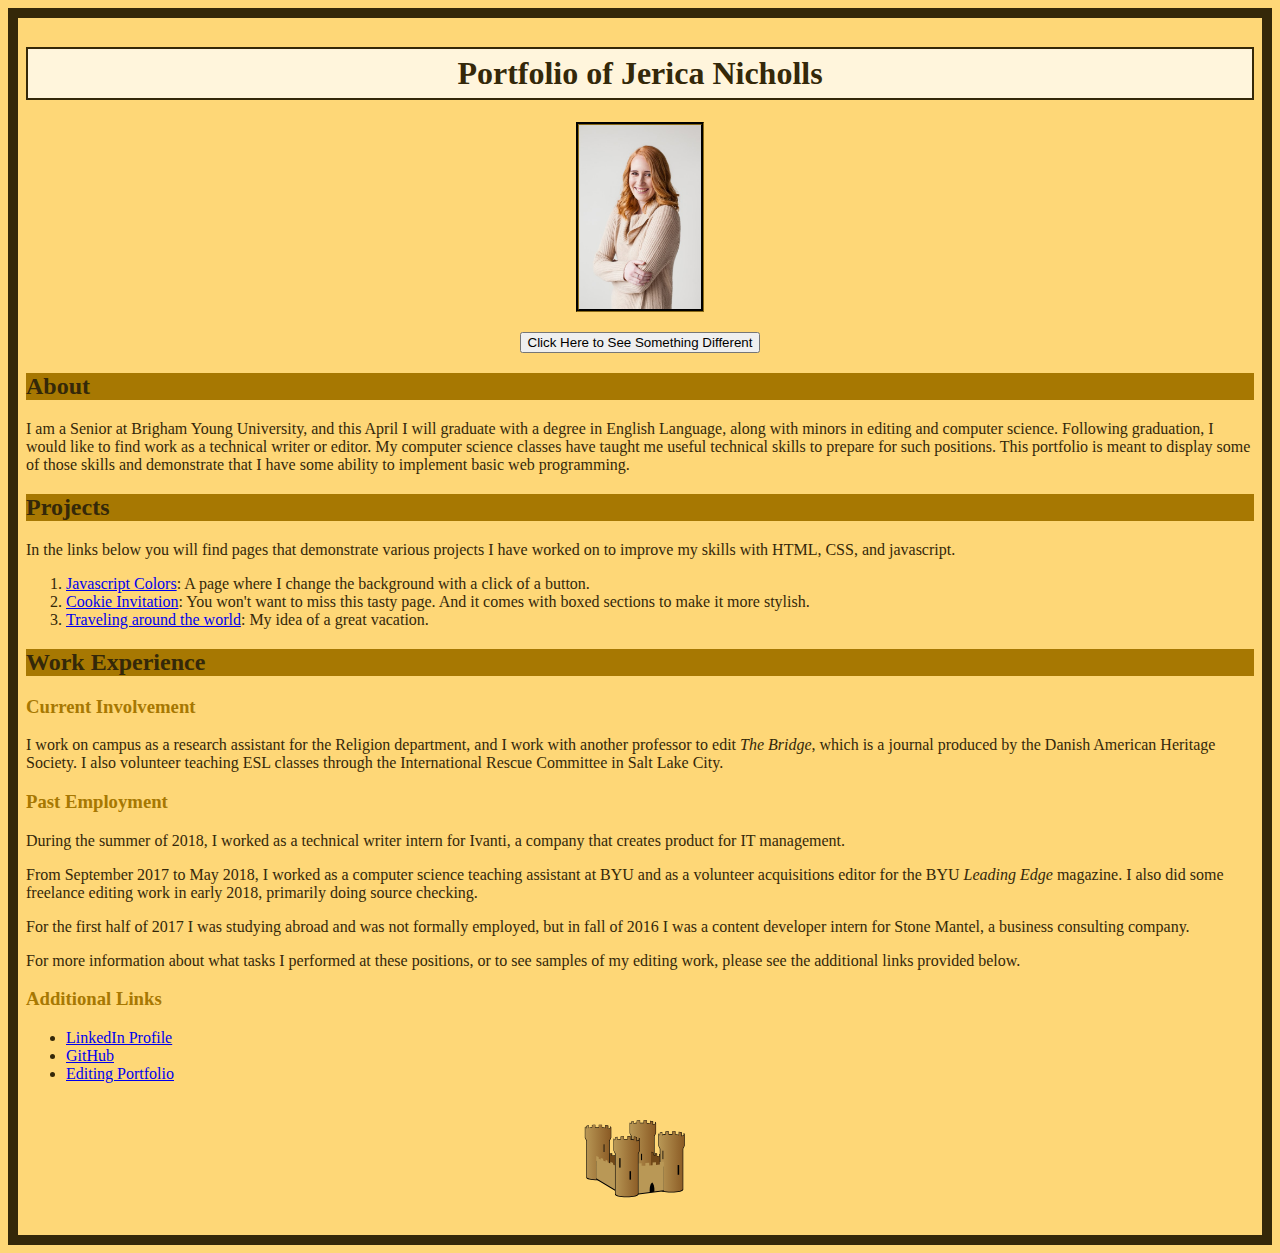
<file: index.html>
<!DOCTYPE html>
<html>
 <head>
  <link rel="stylesheet"
  href="main.css">
  <script type="text/javascript">
var done = 0;
function HideText()
{
    if(done == 0) {
    document.getElementById("title").innerHTML = "The Incredibly Awesome Portfolio of Jerica Nicholls!"
    document.getElementById("title").style.color = "#A77802"
    done = 1;
    } else {
    document.getElementById("title").style.color = "#342809"
    document.getElementById("title").innerHTML = "A Portfolio of Jerica Nicholls"
    done = 0;
    }
}
</script>
 </head>
 <body>
 <div id="container">
 <h1 id="title">Portfolio of Jerica Nicholls</h1>
 <img class="photo" src="jerica.jpg"alt="A picture of me">
 <button type="button" onclick="HideText()">
Click Here to See Something Different</button>
<div>
 <h2 id="nontitle">About</h2>
 <p>I am a Senior at Brigham Young University, and this April I will graduate with a degree in English Language, along with minors in editing and computer science.
 Following graduation, I would like to find work as a technical writer or editor. My computer science classes have taught me useful technical skills to prepare for such positions. 
 This portfolio is meant to display some of those skills and demonstrate that I have some ability to implement basic web programming.</p>
 </div>
 <div>
 <h2 id="nontitle">Projects</h2>
  <p>In the links below you will find pages that demonstrate various projects I have worked on to improve my skills with HTML, CSS, and javascript.</p>
   <ol>
    <li><a href="project1.html">Javascript Colors</a>: A page where I change the background with a click of a button.</li>
    <li><a href="project2.html">Cookie Invitation</a>: You won't want to miss this tasty page. And it comes with boxed sections to make it more stylish.</li>
    <li><a href="project3.html">Traveling around the world</a>: My idea of a great vacation.</li>
   </ol>
   </div>
   <div>
 <h2 id="nontitle">Work Experience</h2>
 <h3>Current Involvement</h3>
 <p>I work on campus as a research assistant for the Religion department, and I work with another professor to edit <em>The Bridge</em>, which is a journal produced by the Danish
 American Heritage Society. I also volunteer teaching ESL classes through the International Rescue Committee in Salt Lake City.</p>
 <h3>Past Employment</h3>
 <p>During the summer of 2018, I worked as a technical writer intern for Ivanti, a company that creates product for IT management.</p>
 <p>From September 2017 to May 2018, I worked as a computer science teaching assistant at BYU and as a volunteer acquisitions editor for the BYU <em>Leading Edge</em> magazine. I also did some freelance editing work
 in early 2018, primarily doing source checking. </p>
 <p>For the first half of 2017 I was studying abroad and was not formally employed, but in fall of 2016 I was a content developer intern for Stone Mantel, a business consulting company.</p>
 <p>For more information about what tasks I performed at these positions, or to see samples of my editing work, please see the additional links provided below.</p>
 </div>
 <h3>Additional Links</h3>
 <ul><li><a href="https://www.linkedin.com/in/jerica-nicholls/">LinkedIn Profile</a></li>
 <li><a href="https://github.com/jlnichol">GitHub</a></li>
 <li><a href="https://programmingeditor.wordpress.com/">Editing Portfolio</a></li>
 </ul>
 <img src="sandcastle.svg" alt="sandcastle" style="width:128px;height:128px;">
 </body>
 </div>
</html>
</file>
<file: main.css>
body {
    color: #342809;
    background-color: #FED777;
}
.photo {
    height: 10%;
    width: 10%;
    border-style: groove;
    border-color: #342809;
}
button {
    display: block;
    margin-left: auto;
    margin-right: auto;
    margin-top: 20px;
}
img {
    display: block;
    margin-left: auto;
    margin-right: auto;
}
h3 {
    color: #A77802;
}
h2 {
    background: #A77802;
}

#container {
 border: 10px solid #342809;
 padding: 8px;
}
#title {
            background: #FFF5DC;
            border: 2px double;
            padding: 6px;
            text-align: center;
        }
</file>
